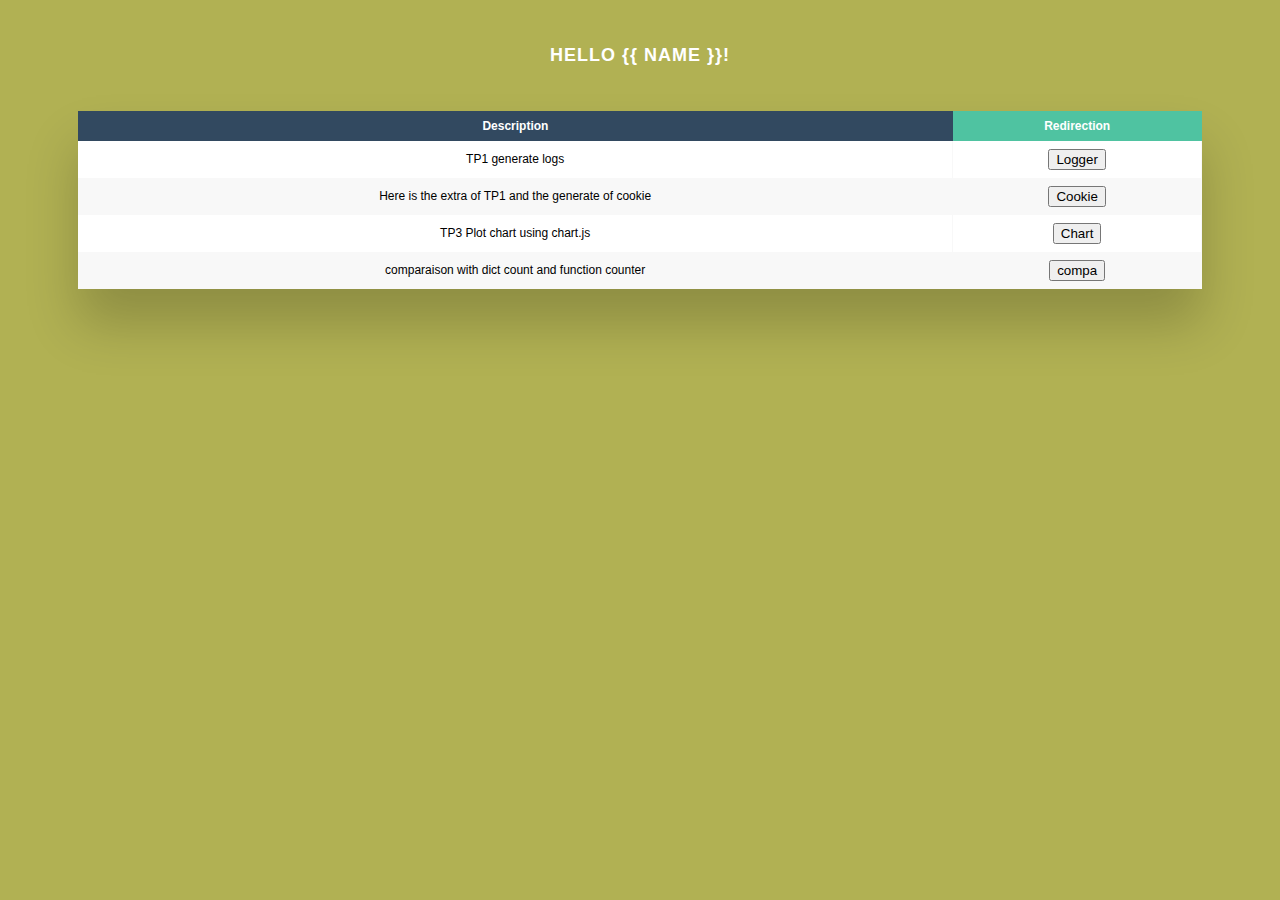
<file: gedeon_first_micro/templates/index.html>
<!doctype html>
<head>
  <title>Hello from Flask</title>
  <link rel="stylesheet" href='../static/css/custom.css'>
  <!-- Google Tag Manager -->
  <script>(function(w,d,s,l,i){w[l]=w[l]||[];w[l].push({'gtm.start':
  new Date().getTime(),event:'gtm.js'});var f=d.getElementsByTagName(s)[0],
  j=d.createElement(s),dl=l!='dataLayer'?'&l='+l:'';j.async=true;j.src=
  'https://www.googletagmanager.com/gtm.js?id='+i+dl;f.parentNode.insertBefore(j,f);
  })(window,document,'script','dataLayer','GTM-MS63235');</script>
  <!-- End Google Tag Manager -->
</head>

<body>
  <!-- Google Tag Manager (noscript) -->
  <noscript><iframe src="https://www.googletagmanager.com/ns.html?id=GTM-MS63235"
  height="0" width="0" style="display:none;visibility:hidden"></iframe></noscript>
  <!-- End Google Tag Manager (noscript) -->

<h2>Hello {{ name }}!</h2>
<form action="#" method="post" target="_self">

  <div class="table-wrapper">
    <table class="fl-table">
        <thead>
        <tr>
            <th>Description</th>
            <th>Redirection</th>
        </tr>
        </thead>
        <tbody>
        <tr>
            <td>TP1 generate logs</td>
            <td>  
              <input type="button" id="log"
              onclick="RedirectionJavascriptLogger()"
              value="Logger">
            </td>
        </tr>
        <tr>
            <td>Here is the extra of TP1 and the generate of cookie</td>
            <td>
              <input type="button" id="coo"
              onclick="RedirectionJavascriptCookie()"
              value="Cookie">
            </td>
        </tr>
        <tr>
            <td>TP3 Plot chart using chart.js</td>
            <td>
              <input type="button" id="char"
              onclick="RedirectionJavascriptChart()"
              value="Chart">
            </td>
        </tr>
        <tr>
            <td>comparaison with dict count and function counter </td>
            <td>
              <input type="button" id="char"
              onclick="RedirectionJavascriptCompa()"
              value="compa">
            </td>
        </tr>
        <tbody>
    </table>
</div>


  
</form>
<script>
  function RedirectionJavascriptLogger(){
  document.location.href="https://5yqd7l.deta.dev/logger";
  }
  function RedirectionJavascriptCookie(){
  document.location.href="https://5yqd7l.deta.dev/cookie";
  }
  function RedirectionJavascriptChart(){
  document.location.href="https://5yqd7l.deta.dev/Bar chart";
  }
  function RedirectionJavascriptCompa(){
  document.location.href="https://5yqd7l.deta.dev/Comparaison";
  }
</script>
</body>
</file>
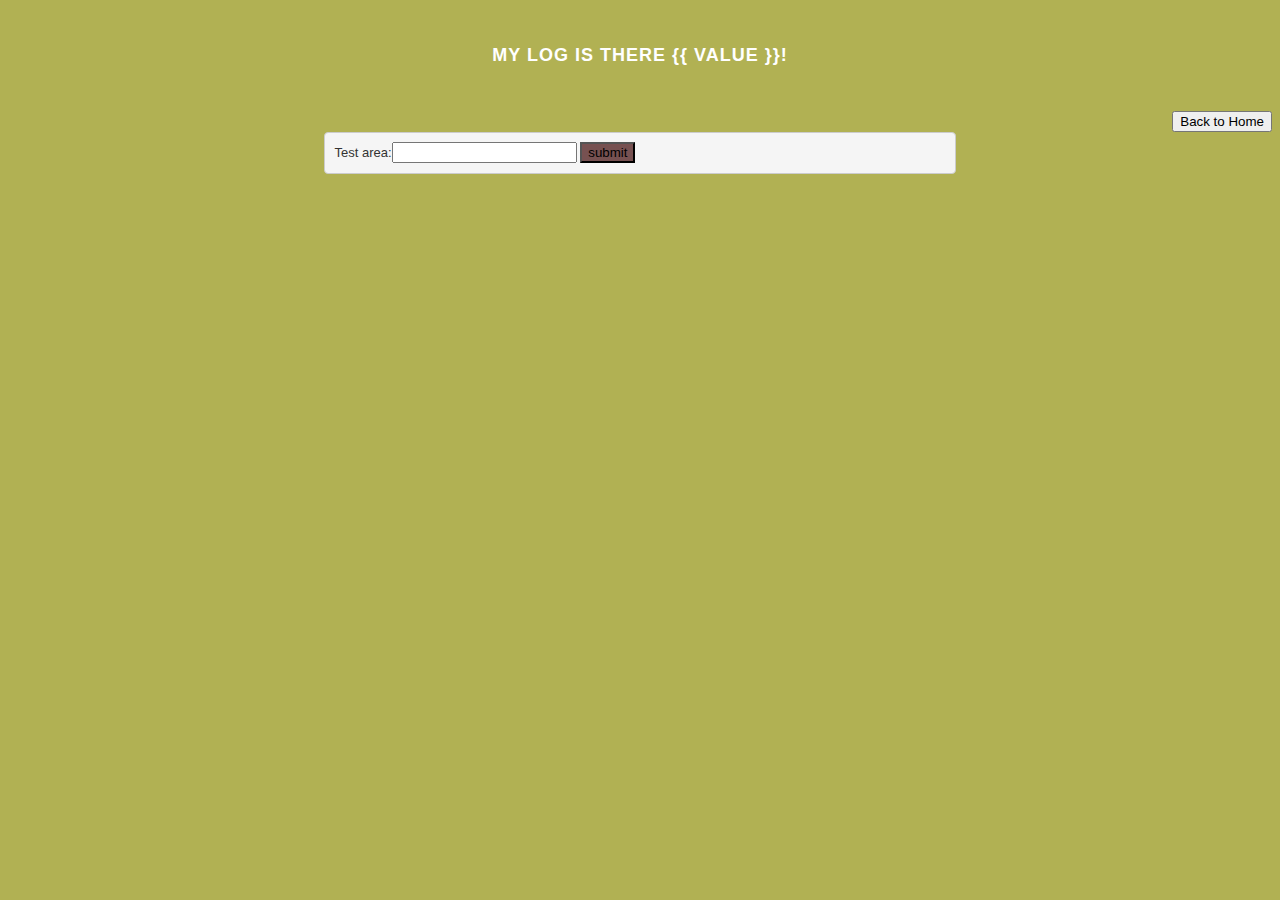
<file: gedeon_first_micro/templates/logger.html>
<!doctype html>
<head>
  <title>Training</title>
  <link rel="stylesheet" href='../static/css/custom.css'>
  <!-- Google Tag Manager -->
  <script>(function(w,d,s,l,i){w[l]=w[l]||[];w[l].push({'gtm.start':
  new Date().getTime(),event:'gtm.js'});var f=d.getElementsByTagName(s)[0],
  j=d.createElement(s),dl=l!='dataLayer'?'&l='+l:'';j.async=true;j.src=
  'https://www.googletagmanager.com/gtm.js?id='+i+dl;f.parentNode.insertBefore(j,f);
  })(window,document,'script','dataLayer','GTM-MS63235');</script>
  <!-- End Google Tag Manager -->
</head>

<body>
  <!-- Google Tag Manager (noscript) -->
  <noscript><iframe src="https://www.googletagmanager.com/ns.html?id=GTM-MS63235"
  height="0" width="0" style="display:none;visibility:hidden"></iframe></noscript>
  <!-- End Google Tag Manager (noscript) -->

  <h2>my log is there {{ value }}!</h2>

  <div class="back">
    <button onclick="Previous()">Back to Home</button>
  </div>

<form action="#" method="post" target="_self">

  <div class="row">
      
      <div class="logging_window">
          <label >Test area:</label><input type="text"  id="textLogger">
          <!--  <pre id="output"></pre> -->
          <input type="button"
          onclick="send()"
          style="background-color: rgb(119, 81, 81);"
          value="submit">
      </div>
    </div>

</form>
<script>
  function send() {
    var x = document.getElementById("textLogger");
    console.warn(x.value) ;
  }
          function Previous() {
            window.history.back()
        }
</script>
</body>
</file>
<file: gedeon_first_micro/static/css/custom.css>
.logging_window{
    display: block;
    padding: 9.5px;
    font-size: 13px;
    line-height: 1.42857143;
    color: #333;
    word-break: break-all;
    word-wrap: break-word;
    background-color: #f5f5f5;
    border: 1px solid #ccc;
    border-radius: 4px;
    width: 50%;
    margin: auto;
}
#myChart{
    display: flexbox;
    background-color:rgba(192, 166, 166, 0.925);
    border-radius: 12px;
    box-shadow: #ccc;
    max-width: 1470px;
    max-height: 1000px ;
}
#char:hover{
    background-color: #ddd;
    color: rgb(167, 67, 133);
}
#coo:hover{
    background-color: #ddd;
    color: rgb(47, 106, 139);
}
#log:hover{
    background-color: #ddd;
    color: rgb(204, 207, 31);
}
#compa:hover{
    background-color: #ddd;
    color: rgb(122, 180, 116);
}
.compa:hover{
    background-color: #ddd;
    color: rgb(163, 180, 206);
}
.back {
    display:flex;
    min-width:20px ;
    flex-direction: row-reverse;
}



*{
    box-sizing: border-box;
    -webkit-box-sizing: border-box;
    -moz-box-sizing: border-box;
}
body{
    font-family: Helvetica;
    -webkit-font-smoothing: antialiased;
    background-color: rgb(177, 177, 83);
}
h2{
    text-align: center;
    font-size: 18px;
    text-transform: uppercase;
    letter-spacing: 1px;
    color: white;
    padding: 30px 0;
}

/* Long text */
#w74 { 
   
    word-wrap: break-word; 
    white-space: pre-line;
}

/* Table Styles */

.table-wrapper{
    margin: 10px 70px 70px;
    box-shadow: 0px 35px 50px rgba( 0, 0, 0, 0.2 );
}

.fl-table {
    border-radius: 5px;
    font-size: 12px;
    font-weight: normal;
    border: none;
    border-collapse: collapse;
    width: 100%;
    max-width: 100%;
    white-space: nowrap;
    background-color: white;
}

.fl-table td, .fl-table th {
    text-align: center;
    padding: 8px;
}

.fl-table td {
    border-right: 1px solid #f8f8f8;
    font-size: 12px;
}

.fl-table thead th {
    color: #ffffff;
    background: #4FC3A1;
}


.fl-table thead th:nth-child(odd) {
    color: #ffffff;
    background: #324960;
}

.fl-table tr:nth-child(even) {
    background: #F8F8F8;
}

/* Responsive */

@media (max-width: 767px) {
    .fl-table {
        display: block;
        width: 100%;
    }
    .table-wrapper:before{
        content: "Scroll horizontally >";
        display: block;
        text-align: right;
        font-size: 11px;
        color: white;
        padding: 0 0 10px;
    }
    .fl-table thead, .fl-table tbody, .fl-table thead th {
        display: block;
    }
    .fl-table thead th:last-child{
        border-bottom: none;
    }
    .fl-table thead {
        float: left;
    }
    .fl-table tbody {
        width: auto;
        position: relative;
        overflow-x: auto;
    }
    .fl-table td, .fl-table th {
        padding: 20px .625em .625em .625em;
        height: 60px;
        vertical-align: middle;
        box-sizing: border-box;
        overflow-x: hidden;
        overflow-y: auto;
        width: 120px;
        font-size: 13px;
        text-overflow: ellipsis;
    }
    .fl-table thead th {
        text-align: left;
        border-bottom: 1px solid #f7f7f9;
    }
    .fl-table tbody tr {
        display: table-cell;
    }
    .fl-table tbody tr:nth-child(odd) {
        background: none;
    }
    .fl-table tr:nth-child(even) {
        background: transparent;
    }
    .fl-table tr td:nth-child(odd) {
        background: #F8F8F8;
        border-right: 1px solid #E6E4E4;
    }
    .fl-table tr td:nth-child(even) {
        border-right: 1px solid #E6E4E4;
    }
    .fl-table tbody td {
        display: block;
        text-align: center;
    }
}
</file>
